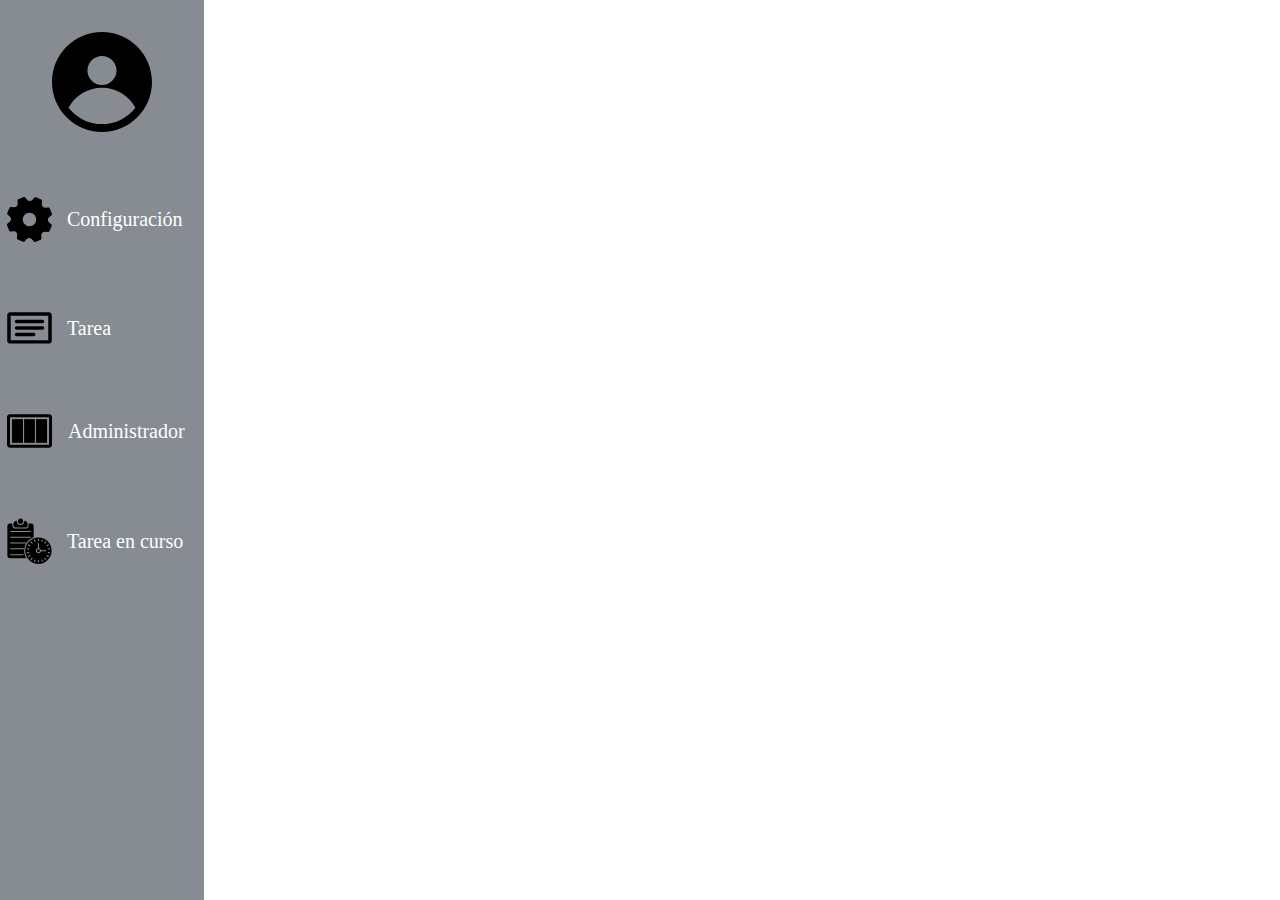
<file: index.html>
<!DOCTYPE html>
<html lang="en">
  <head>
    <meta charset="UTF-8">
    <link rel="stylesheet" href="assets/style.css">
    <title>Proyecto</title>
  </head>
  <body>
    <header>
      <div class="div__menu">
        <a href="" class="menu__user"><img src="assets/img/Menu/User.svg" alt="" class="img__user"></a>
        
        <a href="View/config.html"><img src="assets/img/Menu/Config.svg" alt="" class="img__menu"><label for="Configuration" class="label__menu">Configuración</label> </a>

        <a href="View/task.html"><img src="assets/img/Menu/Task.svg" alt="" class="img__menu"> <label for="Task" class="label__menu">Tarea</label></a>

        <a href="View/Administrator.html"><img src="assets/img/Menu/AdminTask.svg" alt="" class="img__menu"><label for="Administrator" class="label__menu">Administrador</label></a>

        <a href="View/taskProgress.html"><img src="assets/img/Menu/TaskProgress.svg" alt="" class="img__menu"><label for="TaskProgress" class="label__menu">Tarea en curso</label></a>
      </div>
  </header>
  </body>
</html>
</file>
<file: assets/style.css>
:root{
  --gray-color: #868C92;
  --blue-color: #247BA0;

};

* {
  margin: 0px; 
  padding: 0px;
}

.div__menu {
  display: flex;
  align-items: left;
  flex-direction: column;
  border: 2px solid var(--gray-color);
  width: 200px;
  background-color: var(--gray-color);
  font-size: 20px;
  position: absolute;
  left: 0;
  bottom: 0;
  top: 0;
}

a {
  color: white;
  text-decoration: none;
  padding: 30px 0px 30px 0px;
  display: flex;
  align-items: center;
}

.img__user {
  height: 100px;
  margin-left: 25%;
}

.menu__user {
  text-align: center;
}

.img__menu {
  margin: 5px;
}

.label__menu {
  padding-left: 10px;
}

.label__title
{
  margin-top: 20px;
  margin-bottom: 20px;
  font-size: 80px;
  display: flex;
  justify-content: center;
  border-bottom-style: solid; 
  border color: gray;
  color: var(--blue-color);
}
</file>
